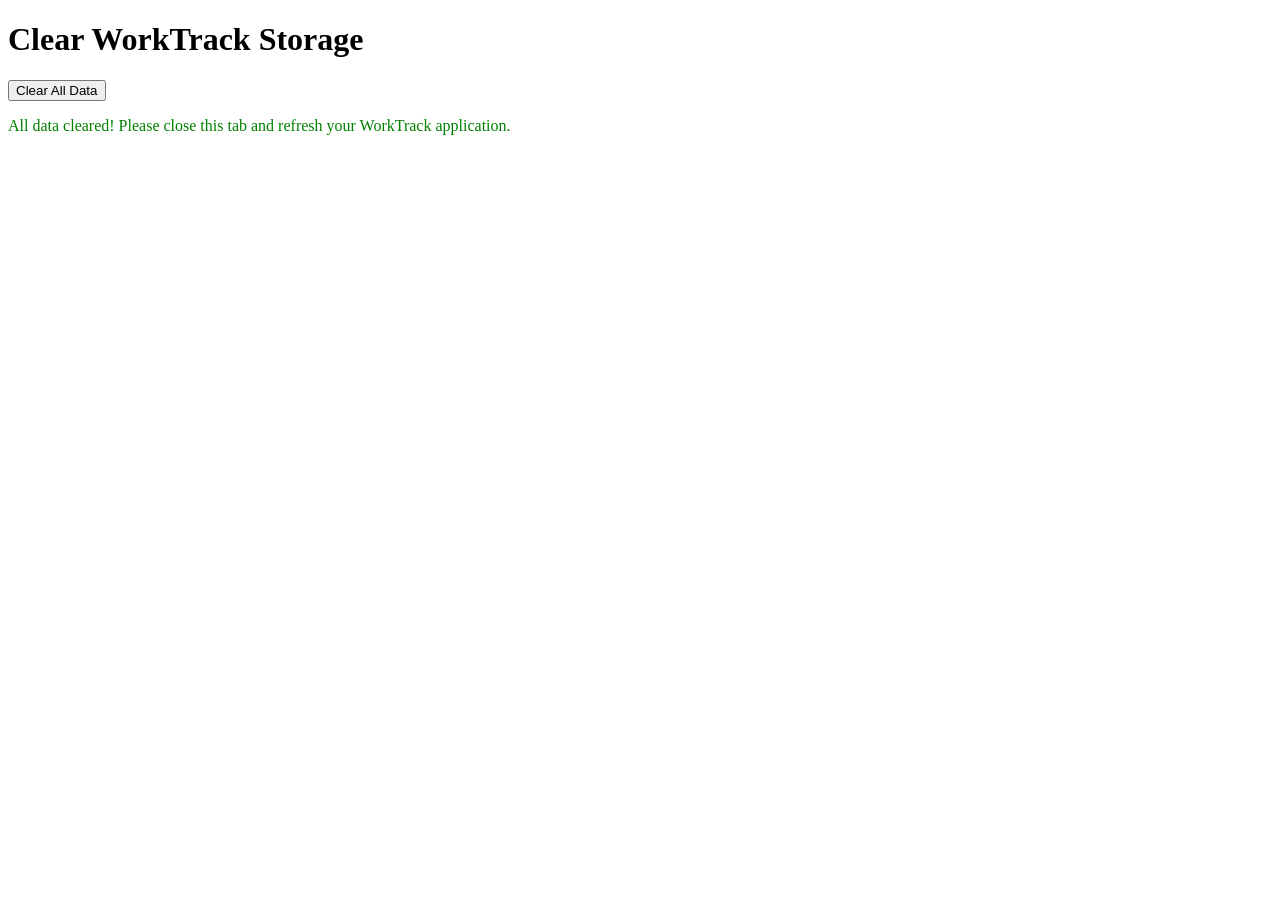
<file: clear-storage.html>
<!DOCTYPE html>
<html>
<head>
    <title>Clear WorkTrack Storage</title>
</head>
<body>
    <h1>Clear WorkTrack Storage</h1>
    <button onclick="clearStorage()">Clear All Data</button>
    <div id="result"></div>
    
    <script>
        function clearStorage() {
            // Clear all localStorage
            localStorage.clear();
            
            // Also clear specific keys
            localStorage.removeItem('worktrack_employees');
            localStorage.removeItem('worktrack_tasks');
            localStorage.removeItem('worktrack_notifications');
            localStorage.removeItem('worktrack_user');
            
            document.getElementById('result').innerHTML = '<p style="color: green;">All data cleared! Please close this tab and refresh your WorkTrack application.</p>';
        }
        
        // Auto-clear on load
        clearStorage();
    </script>
</body>
</html>
</file>
